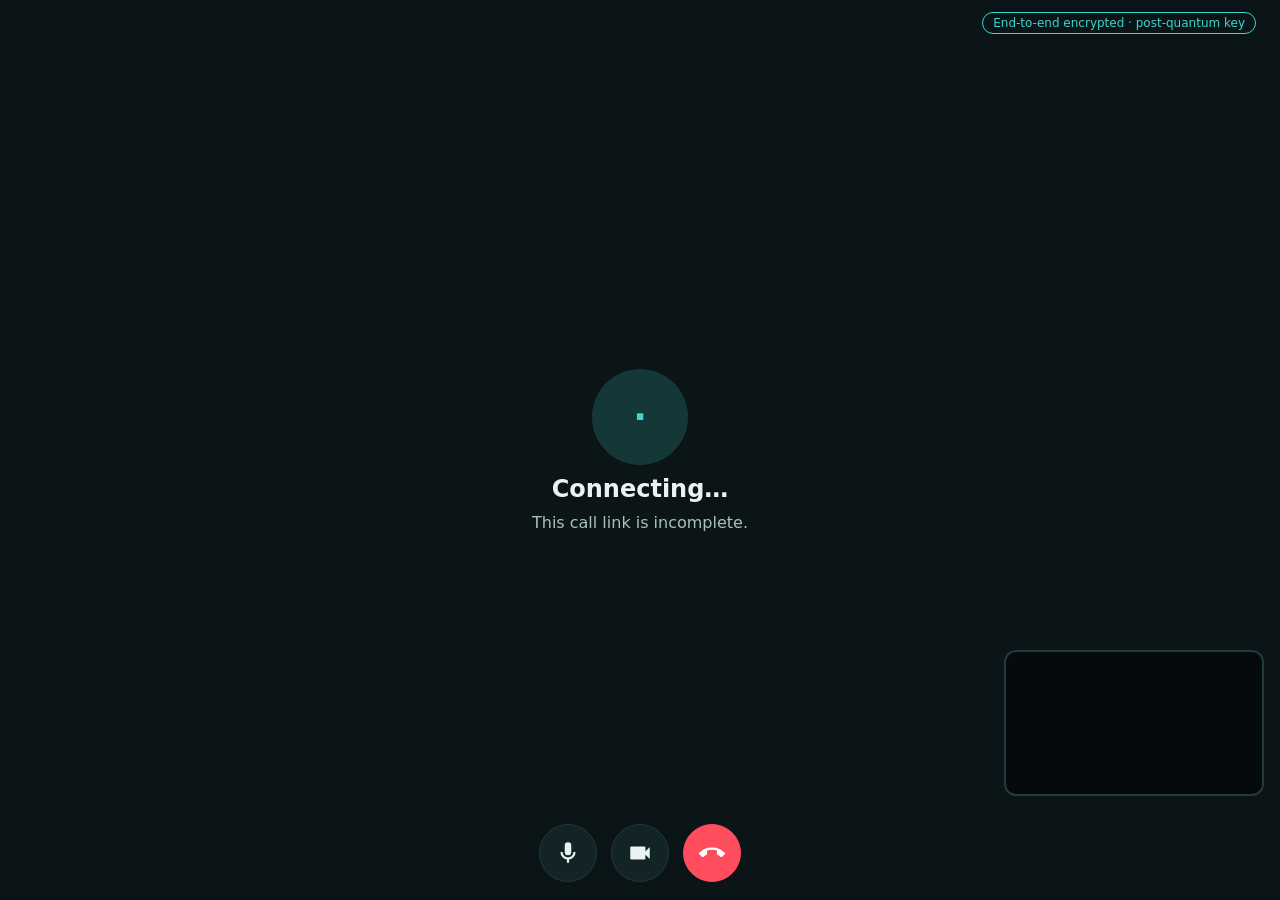
<file: engine/callui/web/index.html>
<!doctype html>
<html lang="en">
<head>
  <meta charset="utf-8">
  <meta name="viewport" content="width=device-width, initial-scale=1, viewport-fit=cover">
  <meta name="color-scheme" content="dark">
  <title>ParallelPath call</title>
  <link rel="stylesheet" href="call.css">
  <script src="call.js" defer></script>
</head>
<body>
  <main id="stage">
    <div id="remotes"></div>
    <div id="waiting">
      <div class="avatar" id="who-initials">·</div>
      <div class="who" id="who">Connecting…</div>
      <div class="status" id="status">Starting the call</div>
    </div>
    <video id="local" autoplay playsinline muted></video>
  </main>
  <header id="top">
    <div class="title"><span id="family"></span><span id="timer"></span></div>
    <div class="badges">
      <span class="badge" title="Every audio and video frame is encrypted on this device with AES-256-GCM. The key was shared under the family's post-quantum (ML-KEM-1024) keys, so nobody - not the server, not the network - can decrypt the call, now or later.">End-to-end encrypted · post-quantum key</span>
      <span class="quality" id="quality"></span>
    </div>
  </header>
  <nav id="controls">
    <button id="mic" class="round" title="Mute microphone" aria-label="Mute microphone">
      <svg viewBox="0 0 24 24"><path d="M12 14a3 3 0 0 0 3-3V5a3 3 0 1 0-6 0v6a3 3 0 0 0 3 3zm5-3a5 5 0 0 1-10 0H5a7 7 0 0 0 6 6.92V21h2v-3.08A7 7 0 0 0 19 11z"/></svg>
    </button>
    <button id="cam" class="round" title="Turn camera off" aria-label="Turn camera off">
      <svg viewBox="0 0 24 24"><path d="M17 10.5V7a1 1 0 0 0-1-1H4a1 1 0 0 0-1 1v10a1 1 0 0 0 1 1h12a1 1 0 0 0 1-1v-3.5l4 4v-11z"/></svg>
    </button>
    <button id="flip" class="round" title="Switch camera" aria-label="Switch camera" hidden>
      <svg viewBox="0 0 24 24"><path d="M20 5h-3.2L15 3H9L7.2 5H4a2 2 0 0 0-2 2v12a2 2 0 0 0 2 2h16a2 2 0 0 0 2-2V7a2 2 0 0 0-2-2zm-8 13a5 5 0 0 1-4.9-4H5l3-3 3 3H9.1A3 3 0 0 0 15 13h2a5 5 0 0 1-5 5zm4-5-3-3h1.9A3 3 0 0 0 9 11H7a5 5 0 0 1 9.9-1H19z"/></svg>
    </button>
    <button id="share" class="round" title="Share your screen" aria-label="Share your screen" hidden>
      <svg viewBox="0 0 24 24"><path d="M20 3H4a2 2 0 0 0-2 2v11a2 2 0 0 0 2 2h6v2H8v2h8v-2h-2v-2h6a2 2 0 0 0 2-2V5a2 2 0 0 0-2-2zm0 13H4V5h16z"/></svg>
    </button>
    <button id="hangup" class="round end" title="Hang up" aria-label="Hang up">
      <svg viewBox="0 0 24 24"><path d="M12 9c-1.6 0-3.15.25-4.6.72v3.1a1 1 0 0 1-.56.9 11.4 11.4 0 0 0-2.66 1.85 1 1 0 0 1-1.41 0L.29 13.08a1 1 0 0 1 0-1.41C3.34 8.78 7.46 7 12 7s8.66 1.78 11.71 4.67a1 1 0 0 1 0 1.41l-2.48 2.49a1 1 0 0 1-1.41 0 11.3 11.3 0 0 0-2.67-1.85 1 1 0 0 1-.56-.9v-3.1C15.15 9.25 13.6 9 12 9z"/></svg>
    </button>
  </nav>
  <div id="notice" hidden></div>
</body>
</html>
</file>
<file: engine/callui/web/call.css>
/* The call page: ParallelPath theme tokens, full-bleed video, controls at the bottom. */
:root { --bg: #0b1517; --panel: #132427; --line: #22393d; --fg: #e8f3f2; --dim: #a8c1bf; --accent: #3dd6d0; --warm: #f2a65a;
  --danger: #ff4d5e; }
* { box-sizing: border-box; }
html, body { margin: 0; height: 100%; background: var(--bg); color: var(--fg); overflow: hidden;
  font-family: system-ui, -apple-system, "Segoe UI", Roboto, sans-serif; }
#stage { position: fixed; inset: 0; }
#remotes { position: absolute; inset: 0; display: grid; gap: 6px; padding: 6px; grid-template-columns: 1fr; }
#remotes.n2 { grid-template-columns: 1fr 1fr; }
#remotes.n3, #remotes.n4 { grid-template-columns: 1fr 1fr; grid-template-rows: 1fr 1fr; }
.remote { position: relative; background: #050b0c; border-radius: 14px; overflow: hidden; }
.remote video { width: 100%; height: 100%; object-fit: contain; background: #050b0c; }
.remote .name { position: absolute; left: 12px; bottom: 12px; background: rgba(5, 11, 12, .65); padding: 4px 10px;
  border-radius: 999px; font-size: 13px; }
.remote .novideo { position: absolute; inset: 0; display: flex; align-items: center; justify-content: center; }
#waiting { position: absolute; inset: 0; display: flex; flex-direction: column; align-items: center; justify-content: center;
  gap: 10px; text-align: center; padding: 24px; }
#waiting.hidden { display: none; }
.avatar { width: 96px; height: 96px; border-radius: 50%; background: rgba(61, 214, 208, .18); color: var(--accent);
  display: flex; align-items: center; justify-content: center; font-size: 36px; font-weight: 700; }
.who { font-size: 24px; font-weight: 600; }
.status { color: var(--dim); }
#local { position: absolute; right: 16px; bottom: 104px; width: min(26vw, 260px); aspect-ratio: 16 / 9; object-fit: cover;
  border-radius: 12px; border: 2px solid var(--line); background: #050b0c; transform: scaleX(-1); z-index: 2; }
#local.off { display: none; }
#top { position: fixed; top: 0; left: 0; right: 0; display: flex; justify-content: space-between; align-items: center;
  gap: 12px; padding: 12px 16px; background: linear-gradient(rgba(11, 21, 23, .85), transparent); z-index: 3; flex-wrap: wrap; }
.title { font-weight: 600; display: flex; gap: 10px; }
#timer { color: var(--dim); font-variant-numeric: tabular-nums; }
.badges { display: flex; gap: 8px; align-items: center; flex-wrap: wrap; }
.badge { border: 1px solid var(--accent); color: var(--accent); border-radius: 999px; padding: 3px 10px; font-size: 12px; }
.quality { color: var(--dim); font-size: 12px; }
#controls { position: fixed; left: 0; right: 0; bottom: 0; display: flex; justify-content: center; gap: 14px;
  padding: 18px 16px calc(18px + env(safe-area-inset-bottom)); background: linear-gradient(transparent, rgba(11, 21, 23, .9)); z-index: 3; }
.round { width: 58px; height: 58px; border-radius: 50%; border: 1px solid var(--line); background: var(--panel); color: var(--fg);
  display: flex; align-items: center; justify-content: center; cursor: pointer; }
.round svg { width: 26px; height: 26px; fill: currentColor; }
.round.off { background: var(--fg); color: var(--bg); }
.round.on { background: var(--accent); color: #052826; }
.round.end { background: var(--danger); border-color: var(--danger); color: #fff; }
.round[hidden] { display: none; }
#notice { position: fixed; left: 50%; top: 64px; transform: translateX(-50%); background: var(--panel); border: 1px solid var(--warm);
  color: var(--fg); padding: 8px 14px; border-radius: 10px; font-size: 14px; z-index: 4; max-width: 90vw; }
@media (max-width: 600px) { #local { width: 34vw; bottom: 100px; right: 10px; } .round { width: 52px; height: 52px; } }
</file>
